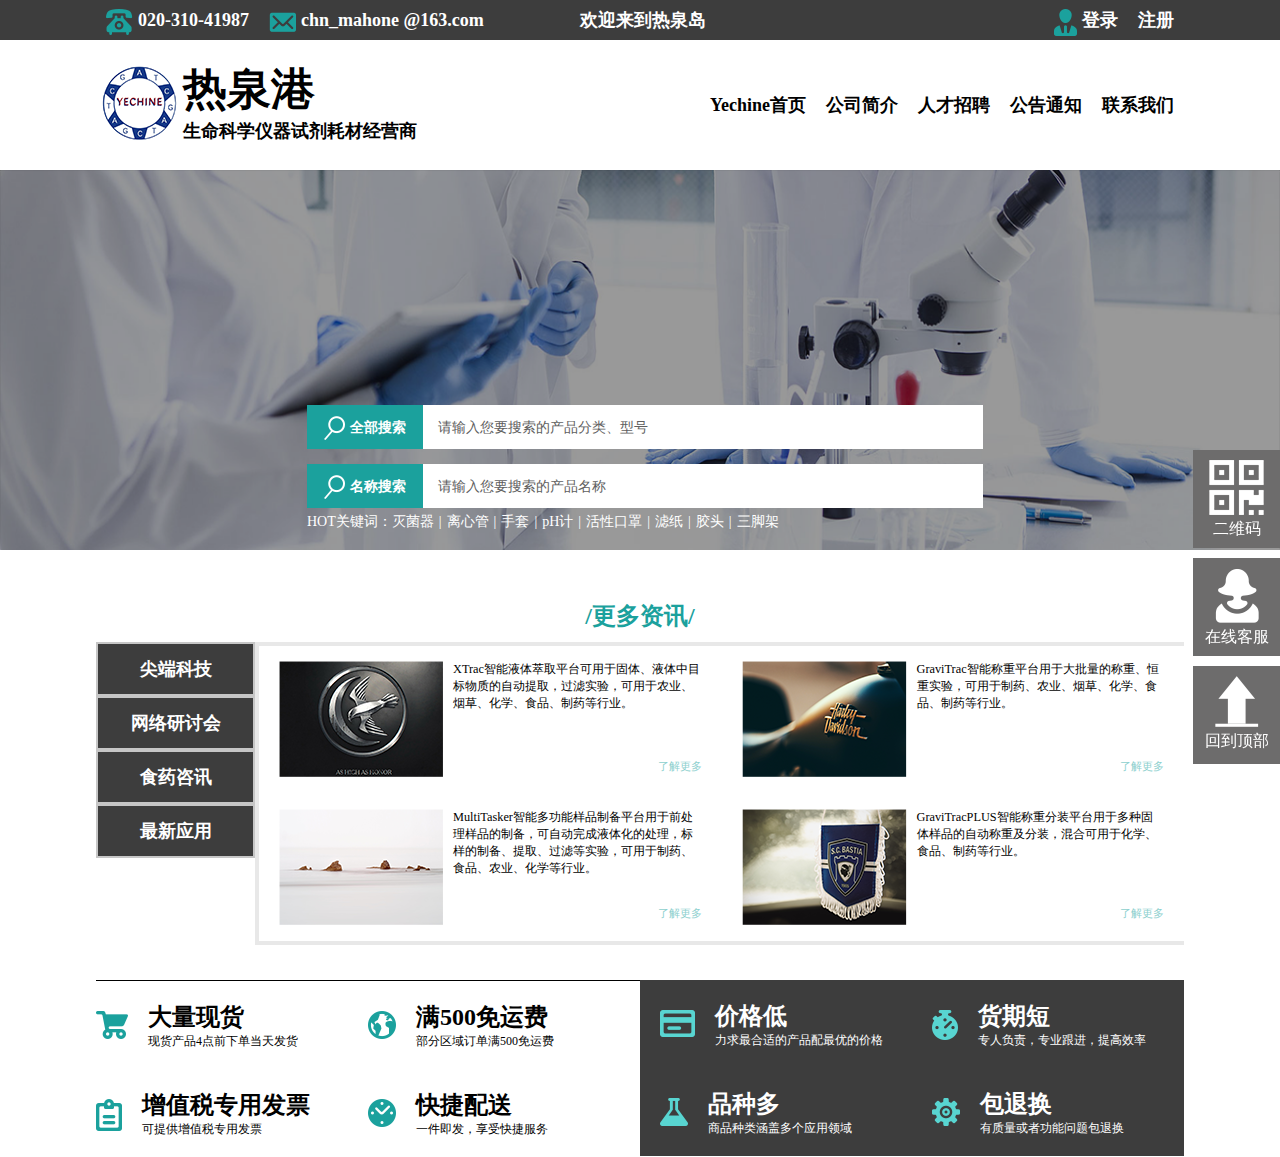
<file: vtmer考核/index.html>
<!DOCTYPE html>
<html lang="en">

<head>
    <meta charset="UTF-8">
    <meta name="viewport" content="width=device-width, initial-scale=1.0">
    <title>考核</title>
    <link type="text/css" rel="stylesheet" href="css\style.css">
</head>

<body>
    <!--header区域-->
    <div class="header">
        <div class="w">
            <ul class="left">
                <li class="phone"><img src="image\PHONE.png" alt="phone"><em>020-310-41987</em></li>
                <li class="e-mail"><img src="image\E-mail.png" alt="e-mail"><em>chn_mahone @163.com</em></li>
                <li class="welcome"><em>欢迎来到热泉岛</em></li>
            </ul>
            <ul class="right">
                <li><em>注册</em></li>
                <li class="user"><img src="image\MANUSER.png" alt="user"><em>登录</em></li>
            </ul>
        </div>
    </div>
    <!--handline区域-->
    <div class="handline">
        <div class="w">
            <div class=" nav left">
                <img src="image/logo.png" alt="logo">
                <div class="title">
                    <h1>热泉港</h1>
                    <h4>生命科学仪器试剂耗材经营商</h4>
                </div>
            </div>
            <div class=" nav right">
                <ul>
                    <li><a href="###">Yechine首页</a></li>
                    <li><a href="###">公司简介</a></li>
                    <li><a href="###">人才招聘</a></li>
                    <li><a href="###">公告通知</a></li>
                    <li><a href="###">联系我们</a></li>
                </ul>
            </div>

        </div>
    </div>
    <!--search区域-->
    <div class="banner">
        <img class="banner img" src="image\banner.png" alt="banner">
        <div class="bottom">
            <div class="search">
                <button>
                    <img src="image\形状1.png" alt="search">全部搜索
                </button>
                <input type="text" placeholder="请输入您要搜索的产品分类、型号">
            </div>

            <div class="search">
                <button>
                    <img src="image\形状1.png" alt="search">名称搜索
                </button>
                <input type="text" placeholder="请输入您要搜索的产品名称">
            </div>
            <div class="content">
                HOT关键词：灭菌器<em>|</em>离心管<em>|</em>手套<em>|</em>pH计<em>|</em>活性口罩<em>|</em>滤纸<em>|</em>胶头<em>|</em>三脚架
            </div>
        </div>
    </div>
    <!--column栏目区域-->
    <div class="column">
        <div class="w">
            <div class="title">
                <h3>/更多资讯/</h3>
            </div>
            <div class="hot">
                <div class="subnav">
                    <ul>
                        <a href="###">
                            <li>尖端科技</li>
                        </a>
                        <a href="###">
                            <li>网络研讨会</li>
                        </a>
                        <a href="###">
                            <li>食药咨讯</li>
                        </a>
                        <a href="###">
                            <li>最新应用</li>
                        </a>
                    </ul>
                </div>
                <div class="content">
                    <div class="news one">
                        <div class="top"><img src="image\one.png" alt="four">
                            XTrac智能液体萃取平台可用于固体、液体中目标物质的自动提取，过滤实验，可用于农业、烟草、化学、食品、制药等行业。</span>
                        </div>
                        <a href="###">了解更多</a>
                    </div>
                    <div class="news two">
                        <div class="top"><img src="image\two.png" alt="four">
                            GraviTrac智能称重平台用于大批量的称重、恒重实验，可用于制药、农业、烟草、化学、食品、制药等行业。</span>
                        </div>
                        <a href="###">了解更多</a>
                    </div>
                    <div class="news three">
                        <div class="top"><img src="image\three.png" alt="four">
                            MultiTasker智能多功能样品制备平台用于前处理样品的制备，可自动完成液体化的处理，标样的制备、提取、过滤等实验，可用于制药、食品、农业、化学等行业。</span>
                        </div>
                        <a href="###">了解更多</a>
                    </div>
                    <div class="news four">
                        <div class="top"><img src="image\four.png" alt="four">
                            GraviTracPLUS智能称重分装平台用于多种固体样品的自动称重及分装，混合可用于化学、食品、制药等行业。</span>
                        </div>
                        <a href="###">了解更多</a>
                    </div>
                </div>
            </div>
        </div>
    </div>
    <!--footer区域-->
    <div class="footer">
        <div class="w">
            <div class="left">
                <ul>
                    <li><img src="image\CART.png" alt="CART">
                        <div class="text">
                            <h3>大量现货</h3>
                            <h4>现货产品4点前下单当天发货</h4>
                        </div>
                    </li>
                    <li>
                        <img src="image\GLOBE1.png" alt="GLOBE1">
                        <div class="text">
                            <h3>满500免运费</h3>
                            <h4>部分区域订单满500免运费</h4>
                        </div>
                    </li>
                    <li><img src="image\CLIPBOARD.png" alt="CLIPBOARD">
                        <div class="text">
                            <h3>增值税专用发票</h3>
                            <h4>可提供增值税专用发票</h4>
                        </div>
                    </li>
                    <li><img src="image\CLOCK.png" alt="CLOCK">
                        <div class="text">
                            <h3>快捷配送</h3>
                            <h4>一件即发，享受快捷服务</h4>
                        </div>
                    </li>
                </ul>
            </div>
            <div class="right">
                <ul>
                    <li>
                        <img src="image\CREDITCARD.png" alt="CREDITCARD">
                        <div class="text">
                            <h3>价格低</h3>
                            <h4>力求最合适的产品配最优的价格</h4>
                        </div>

                    </li>
                    <li>
                        <img src="image\CRONOMETER.png" alt="CRONOMETER">
                        <div class="text">
                            <h3>货期短</h3>
                            <h4>专人负责，专业跟进，提高效率</h4>
                        </div>

                    </li>
                    <li>
                        <img src="image\LAB.png" alt="LAB">
                        <div class="text">
                            <h3>品种多</h3>
                            <h4>商品种类涵盖多个应用领域</h4>
                        </div>

                    </li>
                    <li>
                        <img src="image\GEAR.png" alt="GEAR">
                        <div class="text">
                            <h3>包退换</h3>
                            <h4>有质量或者功能问题包退换</h4>
                        </div>

                    </li>
                </ul>
            </div>
        </div>
    </div>
    <!--fixed-right区域-->
    <div class="fixed-right">
        <ul>
            <a href="###">
                <li class="first"><img src="image\二维码图标.png" alt="top">
                    <h4>二维码</h4>
                    <div class="hide">
                        <div class="hide left">
                            <img src="image\二维码.png" alt="hide">
                            <h4>扫描二维码关注热泉港公众号</h4>
                        </div>
                        <img class="right" src="image\形状3拷贝.png" alt="">
                    </div>
                </li>

            </a>
            <a href="###">
                <li><img src="image\WOMANUSER.png" alt="center">
                    <h4>在线客服</h4>
                </li>
            </a>
            <a href="###">
                <li><img src="image\返回顶部.png" alt="bottom">
                    <h4>回到顶部</h4>
                </li>
            </a>
        </ul>


    </div>


</body>

</html>
</file>
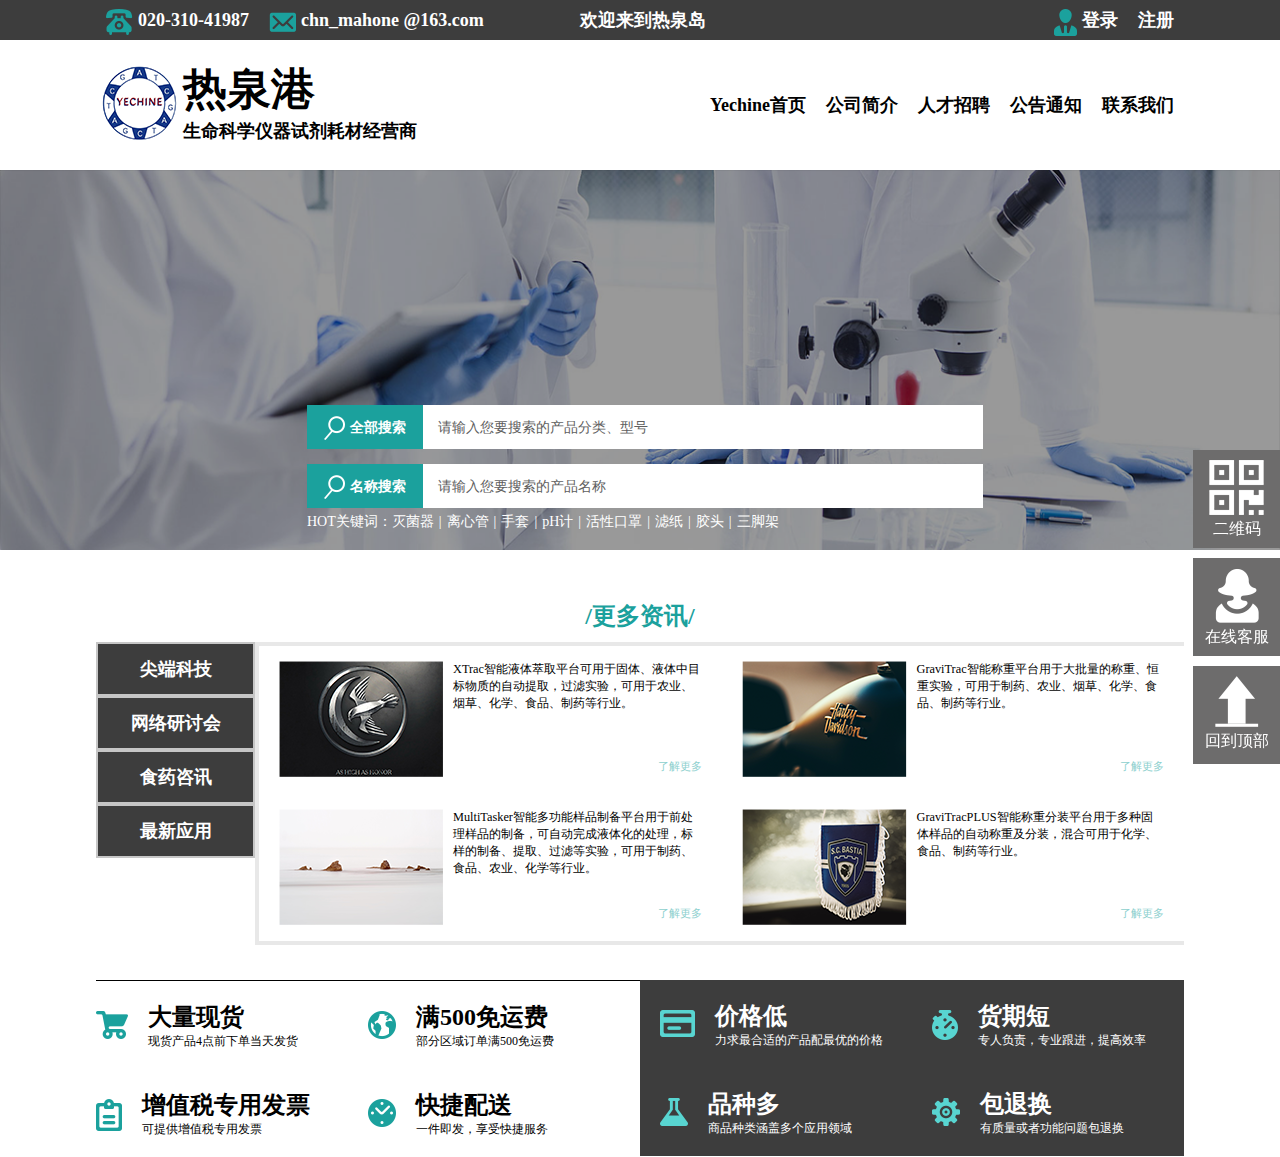
<file: vtmer考核/index1.html>
<!DOCTYPE html>
<html lang="en">

<head>
    <meta charset="UTF-8">
    <meta name="viewport" content="width=device-width, initial-scale=1.0">
    <title>考核</title>
    <link type="text/css" rel="stylesheet" href="css\style.css">
</head>

<body>
    <!--header区域-->
    <div class="header">
        <div class="w">
            <ul class="left">
                <li class="phone"><img src="image\PHONE.png" alt="phone"><em>020-310-41987</em></li>
                <li class="e-mail"><img src="image\E-mail.png" alt="e-mail"><em>chn_mahone @163.com</em></li>
                <li class="welcome"><em>欢迎来到热泉岛</em></li>
            </ul>
            <ul class="right">
                <li><em>注册</em></li>
                <li class="user"><img src="image\MANUSER.png" alt="user"><em>登录</em></li>
            </ul>
        </div>
    </div>
    <!--handline区域-->
    <div class="handline">
        <div class="w">
            <div class=" nav left">
                <img src="image/logo.png" alt="logo">
                <div class="title">
                    <h1>热泉港</h1>
                    <h4>生命科学仪器试剂耗材经营商</h4>
                </div>
            </div>
            <div class=" nav right">
                <ul>
                    <li><a href="###">Yechine首页</a></li>
                    <li><a href="###">公司简介</a></li>
                    <li><a href="###">人才招聘</a></li>
                    <li><a href="###">公告通知</a></li>
                    <li><a href="###">联系我们</a></li>
                </ul>
            </div>

        </div>
    </div>
    <!--search区域-->
    <div class="banner">
        <img class="banner img" src="image\banner.png" alt="banner">
        <div class="bottom">
            <div class="search">
                <button>
                    <img src="image\形状1.png" alt="search">全部搜索
                </button>
                <input type="text" placeholder="请输入您要搜索的产品分类、型号">
            </div>

            <div class="search">
                <button>
                    <img src="image\形状1.png" alt="search">名称搜索
                </button>
                <input type="text" placeholder="请输入您要搜索的产品名称">
            </div>
            <div class="content">
                HOT关键词：灭菌器<em>|</em>离心管<em>|</em>手套<em>|</em>pH计<em>|</em>活性口罩<em>|</em>滤纸<em>|</em>胶头<em>|</em>三脚架
            </div>
        </div>
    </div>
    <!--column栏目区域-->
    <div class="column">
        <div class="w">
            <div class="title">
                <h3>/更多资讯/</h3>
            </div>
            <div class="hot">
                <div class="subnav">
                    <ul>
                        <a href="###">
                            <li>尖端科技</li>
                        </a>
                        <a href="###">
                            <li>网络研讨会</li>
                        </a>
                        <a href="###">
                            <li>食药咨讯</li>
                        </a>
                        <a href="###">
                            <li>最新应用</li>
                        </a>
                    </ul>
                </div>
                <div class="content">
                    <div class="news one">
                        <div class="top"><img src="image\one.png" alt="four">
                            XTrac智能液体萃取平台可用于固体、液体中目标物质的自动提取，过滤实验，可用于农业、烟草、化学、食品、制药等行业。</span>
                        </div>
                        <a href="###">了解更多</a>
                    </div>
                    <div class="news two">
                        <div class="top"><img src="image\two.png" alt="four">
                            GraviTrac智能称重平台用于大批量的称重、恒重实验，可用于制药、农业、烟草、化学、食品、制药等行业。</span>
                        </div>
                        <a href="###">了解更多</a>
                    </div>
                    <div class="news three">
                        <div class="top"><img src="image\three.png" alt="four">
                            MultiTasker智能多功能样品制备平台用于前处理样品的制备，可自动完成液体化的处理，标样的制备、提取、过滤等实验，可用于制药、食品、农业、化学等行业。</span>
                        </div>
                        <a href="###">了解更多</a>
                    </div>
                    <div class="news four">
                        <div class="top"><img src="image\four.png" alt="four">
                            GraviTracPLUS智能称重分装平台用于多种固体样品的自动称重及分装，混合可用于化学、食品、制药等行业。</span>
                        </div>
                        <a href="###">了解更多</a>
                    </div>
                </div>
            </div>
        </div>
    </div>
    <!--footer区域-->
    <div class="footer">
        <div class="w">
            <div class="left">
                <ul>
                    <li><img src="image\CART.png" alt="CART">
                        <div class="text">
                            <h3>大量现货</h3>
                            <h4>现货产品4点前下单当天发货</h4>
                        </div>
                    </li>
                    <li>
                        <img src="image\GLOBE1.png" alt="GLOBE1">
                        <div class="text">
                            <h3>满500免运费</h3>
                            <h4>部分区域订单满500免运费</h4>
                        </div>
                    </li>
                    <li><img src="image\CLIPBOARD.png" alt="CLIPBOARD">
                        <div class="text">
                            <h3>增值税专用发票</h3>
                            <h4>可提供增值税专用发票</h4>
                        </div>
                    </li>
                    <li><img src="image\CLOCK.png" alt="CLOCK">
                        <div class="text">
                            <h3>快捷配送</h3>
                            <h4>一件即发，享受快捷服务</h4>
                        </div>
                    </li>
                </ul>
            </div>
            <div class="right">
                <ul>
                    <li>
                        <img src="image\CREDITCARD.png" alt="CREDITCARD">
                        <div class="text">
                            <h3>价格低</h3>
                            <h4>力求最合适的产品配最优的价格</h4>
                        </div>

                    </li>
                    <li>
                        <img src="image\CRONOMETER.png" alt="CRONOMETER">
                        <div class="text">
                            <h3>货期短</h3>
                            <h4>专人负责，专业跟进，提高效率</h4>
                        </div>

                    </li>
                    <li>
                        <img src="image\LAB.png" alt="LAB">
                        <div class="text">
                            <h3>品种多</h3>
                            <h4>商品种类涵盖多个应用领域</h4>
                        </div>

                    </li>
                    <li>
                        <img src="image\GEAR.png" alt="GEAR">
                        <div class="text">
                            <h3>包退换</h3>
                            <h4>有质量或者功能问题包退换</h4>
                        </div>

                    </li>
                </ul>
            </div>
        </div>
    </div>
    <!--fixed-right区域-->
    <div class="fixed-right">
        <ul>
            <a href="###">
                <li class="first"><img src="image\二维码图标.png" alt="top">
                    <h4>二维码</h4>
                    <div class="hide">
                        <div class="hide left">
                            <img src="image\二维码.png" alt="hide">
                            <h4>扫描二维码关注热泉港公众号</h4>
                        </div>
                        <img class="right" src="image\形状3拷贝.png" alt="">
                    </div>
                </li>

            </a>
            <a href="###">
                <li><img src="image\WOMANUSER.png" alt="center">
                    <h4>在线客服</h4>
                </li>
            </a>
            <a href="###">
                <li><img src="image\返回顶部.png" alt="bottom">
                    <h4>回到顶部</h4>
                </li>
            </a>
        </ul>


    </div>


</body>

</html>
</file>
